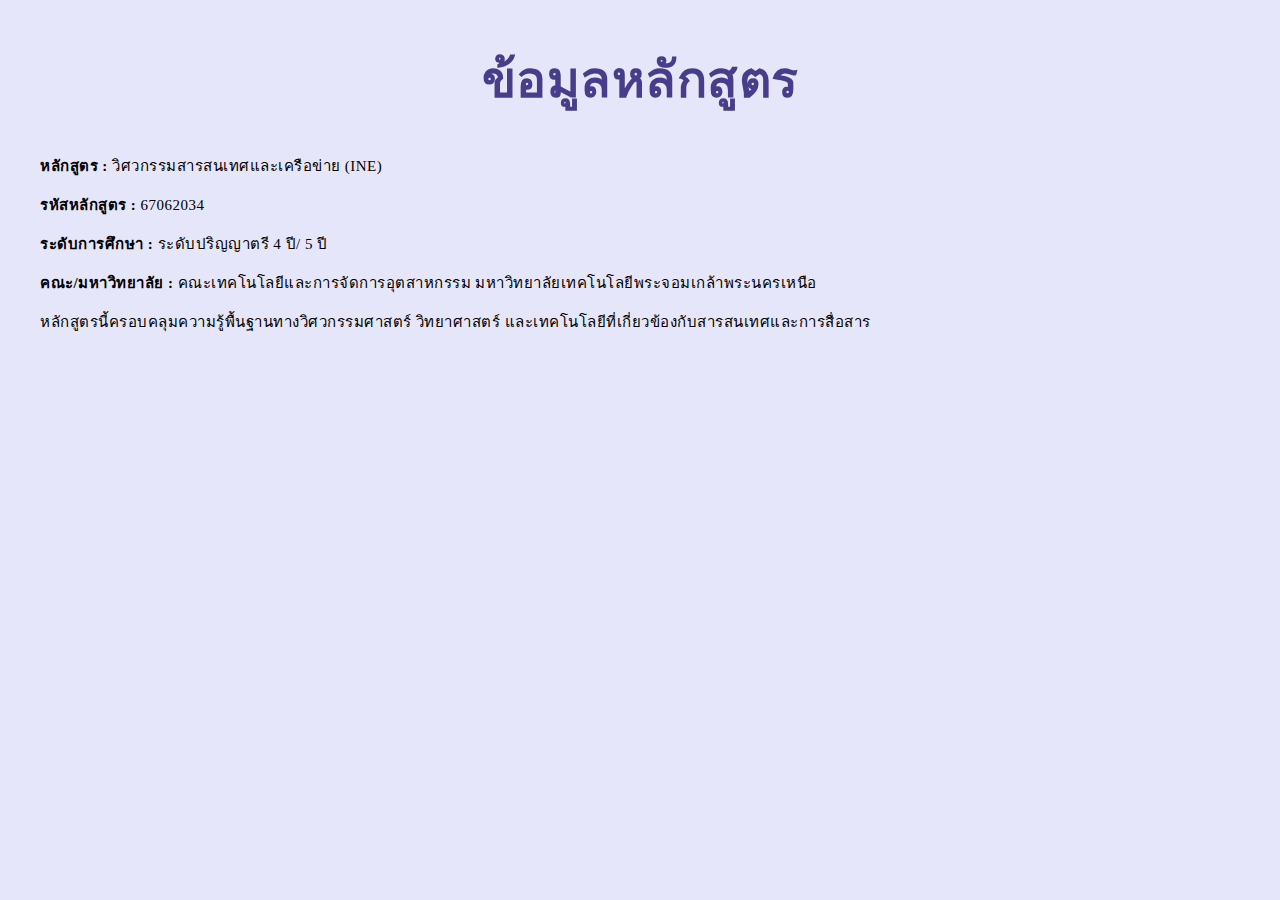
<file: index.html>
<!--index.html-->
<!DOCTYPE html>
<html>
<head>
    <title>ข้อมูลหลักสูตร</title>
    <link rel="stylesheet" href="css/style.css">
</head>
<body>
    <h1>ข้อมูลหลักสูตร</h1>
    <p><strong>หลักสูตร :</strong> วิศวกรรมสารสนเทศและเครือข่าย (INE)</p>
    <p><strong>รหัสหลักสูตร :</strong> 67062034</p>
    <p><strong>ระดับการศึกษา :</strong> ระดับปริญญาตรี 4 ปี/ 5 ปี</p>
    <p><strong>คณะ/มหาวิทยาลัย :</strong> คณะเทคโนโลยีและการจัดการอุตสาหกรรม มหาวิทยาลัยเทคโนโลยีพระจอมเกล้าพระนครเหนือ</p>
    <p>หลักสูตรนี้ครอบคลุมความรู้พื้นฐานทางวิศวกรรมศาสตร์ วิทยาศาสตร์ และเทคโนโลยีที่เกี่ยวข้องกับสารสนเทศและการสื่อสาร</p>
</body>
</html>
</file>
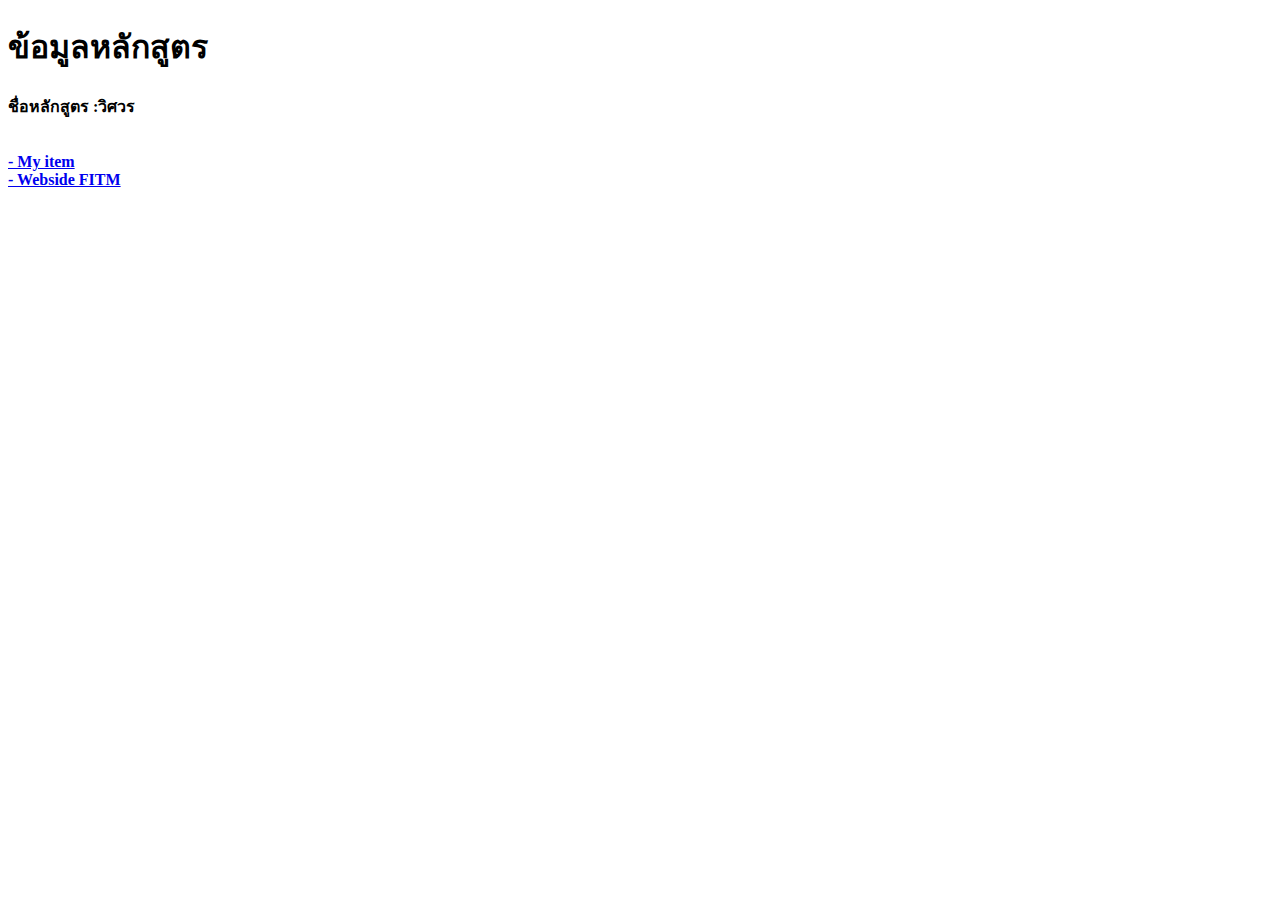
<file: myprofile.html>
<!DOCTYPE html>
<html>

<head>
    <title></title>
    <link rel="style"href="css/style.css">
</head>

<body>
    <h1>ข้อมูลหลักสูตร</h1>
    <p><strong>ชื่อหลักสูตร :<strong>วิศวร</p><br>
    <a href="myitem.html"> - My item</a><br>
    <a href="https://fitm.kmutnb.ac.th"> - Webside FITM</a>
</body>

</html>
</file>
<file: css/style.css>
body {
  margin: 40px;
  background-color: #E6E6FA;
  line-height: 1.6;
  letter-spacing: 0.5px;
}
h1 {
  font-size: 50px;
  font-family: "Microsoft Sans Serif", sans-serif;
  color: #483D8B;
  display: flex;
  flex-direction: column;
  align-items: center;
}

p {
    font-size: 15px;
}
</file>
